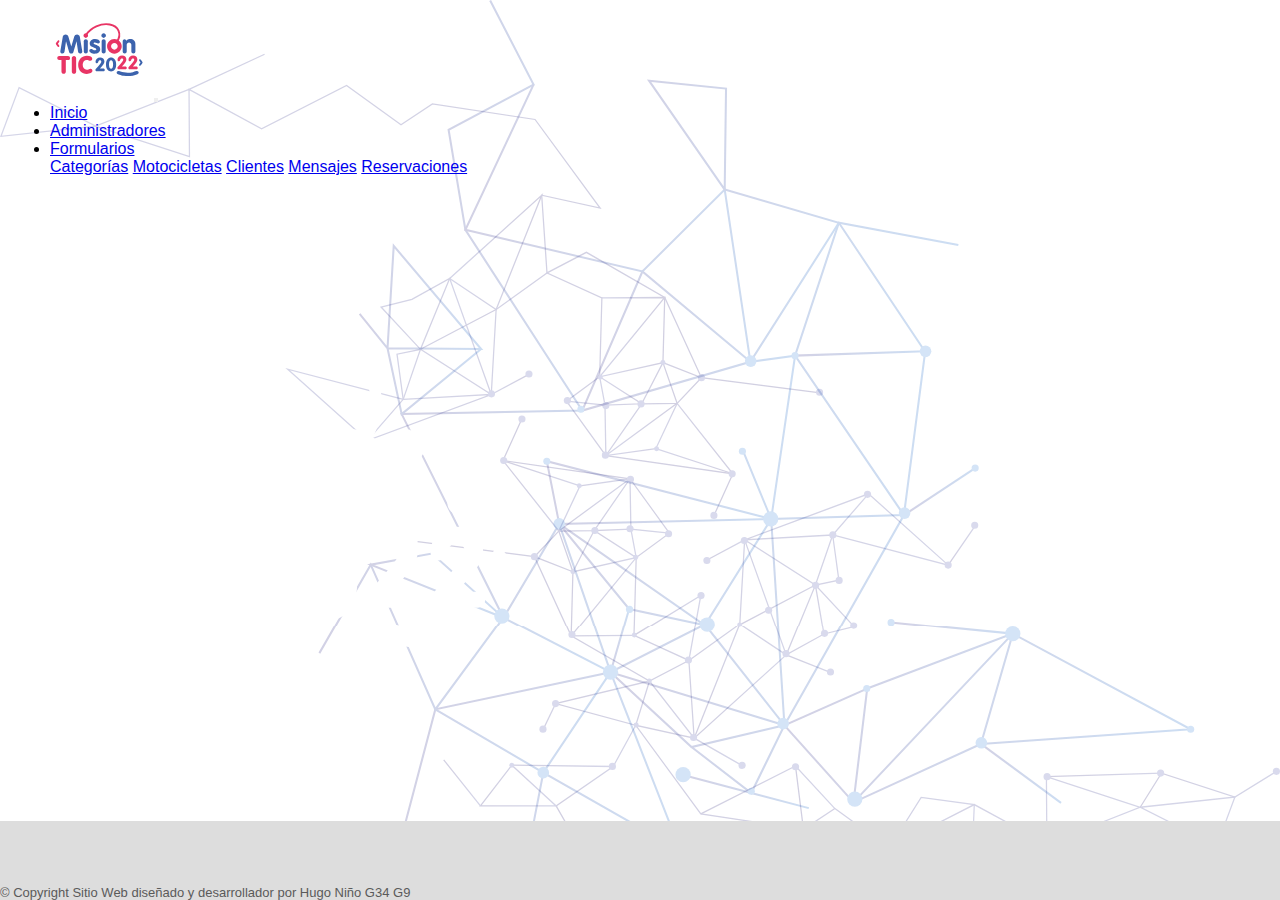
<file: index.html>
<!DOCTYPE html>
<html lang="en">

<head>
    <!--Bootstraps-->
    <link href="https://cdn.jsdelivr.net/npm/bootstrap@5.1.3/dist/css/bootstrap.min.css" rel="stylesheet"
        integrity="sha384-1BmE4kWBq78iYhFldvKuhfTAU6auU8tT94WrHftjDbrCEXSU1oBoqyl2QvZ6jIW3" crossorigin="anonymous">

    <!--CSS-->
    <link rel="stylesheet" href="css/estilos.css">
    <link rel="shortcut icon" href="#" />
    <title>Desarrollo USA MinTic G34 - G9</title>
</head>

<body id="bodyIndex">
    <!-- Barra de navegación -->
    <nav class="navbar navbar-expand-lg navbar-dark bg-dark ">
        <a class="navbar-brand" href="#">
            <img src="img/logo.svg" width="100" height="100" alt="Logo Nav" id="logo"></a>
        <button class="navbar-toggler" type="button" data-toggle="collapse" data-target="#navbarNavDropdown"
            aria-controls="navbarNavDropdown" aria-expanded="false" aria-label="Toggle navigation">
            <span class="navbar-toggler-icon"></span>
        </button>
        <div class="collapse navbar-collapse" id="navbarNavDropdown">
            <ul class="navbar-nav">
                <li class="nav-item ">
                    <a class="nav-link" href="index.html">Inicio</a>
                </li>
                <li class="nav-item">
                    <a class="nav-link" href="administradores.html">Administradores</a>
                </li>
                <li class="nav-item dropdown">
                    <a class="nav-link dropdown-toggle" href="#" id="navbarDropdownMenuLink" data-toggle="dropdown"
                        aria-haspopup="true" aria-expanded="false">
                        Formularios
                    </a>
                    <div class="dropdown-menu" aria-labelledby="navbarDropdownMenuLink">
                        <a class="dropdown-item" href="categoria.html">Categorías</a>
                        <a class="dropdown-item" href="motocicleta.html">Motocicletas</a>
                        <a class="dropdown-item" href="cliente.html">Clientes</a>
                        <a class="dropdown-item" href="mensaje.html">Mensajes</a>
                        <a class="dropdown-item" href="reservacion.html">Reservaciones</a>
                    </div>
                </li>
            </ul>
        </div>
    </nav>
    <!-- Fin Barra de navegación -->
    <div class="container">
        <div class="row align-items-center">
            <div class="col-md-6" id="columna1">
                <h1>Bienvenido!</h1>
                <br>
                Esta pagina ha sido creada por Hugo Niño <br>para completar el Reto 3 - Reto 4 - Reto 5 del Ciclo 3.

            </div>
            <div class="col-md-6" id="columna2">
                <img src="img/web.png" alt="logo Cuerpo">
            </div>
        </div>
    </div>
    <br>

    <!-- Pie de pagina Footer -->
    <footer>
        <p class="sm-3">&copy; Copyright Sitio Web diseñado y desarrollador por Hugo Niño G34 G9</p>
    </footer>



    <script src="https://code.jquery.com/jquery-3.2.1.slim.min.js"
        integrity="sha384-KJ3o2DKtIkvYIK3UENzmM7KCkRr/rE9/Qpg6aAZGJwFDMVNA/GpGFF93hXpG5KkN"
        crossorigin="anonymous"></script>
    <script src="https://cdnjs.cloudflare.com/ajax/libs/popper.js/1.12.9/umd/popper.min.js"
        integrity="sha384-ApNbgh9B+Y1QKtv3Rn7W3mgPxhU9K/ScQsAP7hUibX39j7fakFPskvXusvfa0b4Q"
        crossorigin="anonymous"></script>
    <script src="https://maxcdn.bootstrapcdn.com/bootstrap/4.0.0/js/bootstrap.min.js"
        integrity="sha384-JZR6Spejh4U02d8jOt6vLEHfe/JQGiRRSQQxSfFWpi1MquVdAyjUar5+76PVCmYl"
        crossorigin="anonymous"></script>
    <script src="https://ajax.googleapis.com/ajax/libs/jquery/3.6.0/jquery.min.js"></script>
</body>

</html>
</file>
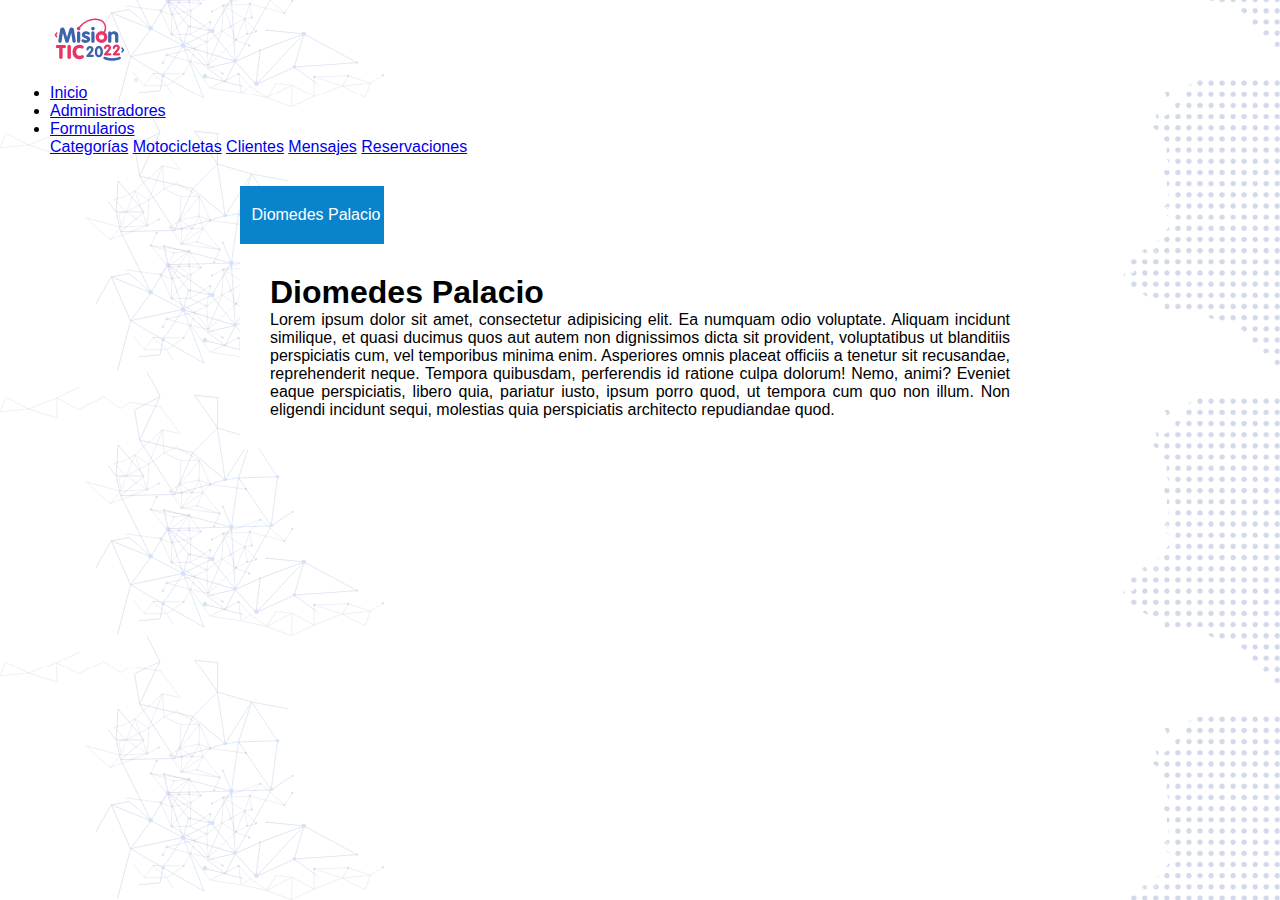
<file: administradores.html>
<!DOCTYPE html>
<html lang="es">

<head>
	<link rel="stylesheet" href="css/estilos.css">
	<!--Bootstraps-->
	<link href="https://cdn.jsdelivr.net/npm/bootstrap@5.1.3/dist/css/bootstrap.min.css" rel="stylesheet"
		integrity="sha384-1BmE4kWBq78iYhFldvKuhfTAU6auU8tT94WrHftjDbrCEXSU1oBoqyl2QvZ6jIW3" crossorigin="anonymous">

	<!--CSS-->
	<link rel="stylesheet" href="css/estilos.css">
	<link rel="shortcut icon" href="#" />
	<title>Desarrollo USA MinTic G34 - G9</title>
</head>

<body class="bodyform">
    <!-- Barra de navegación -->
    <nav class="navbar navbar-expand-lg navbar-dark bg-dark ">
        <a class="navbar-brand" href="#">
            <img src="img/logo.svg" width="80" height="80" alt="Logo Nav" id="logo"></a>
        <button class="navbar-toggler" type="button" data-toggle="collapse" data-target="#navbarNavDropdown"
            aria-controls="navbarNavDropdown" aria-expanded="false" aria-label="Toggle navigation">
            <span class="navbar-toggler-icon"></span>
        </button>
        <div class="collapse navbar-collapse" id="navbarNavDropdown">
            <ul class="navbar-nav">
                <li class="nav-item">
                    <a class="nav-link" href="index.html">Inicio</a>
                </li>
                <li class="nav-item">
                    <a class="nav-link" href="administradores.html">Administradores</a>
                </li>
                <li class="nav-item dropdown">
                    <a class="nav-link dropdown-toggle" href="#" id="navbarDropdownMenuLink" data-toggle="dropdown"
                        aria-haspopup="true" aria-expanded="false">
                        Formularios
                    </a>
                    <div class="dropdown-menu" aria-labelledby="navbarDropdownMenuLink">
                        <a class="dropdown-item" href="categoria.html">Categorías</a>
                        <a class="dropdown-item" href="motocicleta.html">Motocicletas</a>
                        <a class="dropdown-item" href="cliente.html">Clientes</a>
                        <a class="dropdown-item" href="mensaje.html">Mensajes</a>
                        <a class="dropdown-item" href="reservacion.html">Reservaciones</a>
                    </div>
                </li>
            </ul>
        </div>
    </nav>
	<div class="container">
	<div class="wrap">
		<ul class="tabs">
			<li id="tab-t"><a href="#tab1"><span class="tab-text">Diomedes Palacio</span></a></li>
			<li><a href="#tab2"><span class="tab-text">Hugo Niño</span></a></li>
			<li><a href="#tab3"><span class="tab-text">Chistopher Diaz</span></a></li>
			<li><a href="#tab4"><span class="tab-text">Fabian Mendoza</span></a></li>
			<li><a href="#tab5"><span class="tab-text">Yair Rios</span></a></li>
		</ul>

		<div class="secciones">
			<article id="tab1">
				<h1>Diomedes Palacio</h1>
				<p>Lorem ipsum dolor sit amet, consectetur adipisicing elit. Ea numquam odio voluptate. Aliquam incidunt
					similique, et quasi ducimus quos aut autem non dignissimos dicta sit provident, voluptatibus ut
					blanditiis perspiciatis cum, vel temporibus minima enim. Asperiores omnis placeat officiis a tenetur
					sit recusandae, reprehenderit neque. Tempora quibusdam, perferendis id ratione culpa dolorum! Nemo,
					animi? Eveniet eaque perspiciatis, libero quia, pariatur iusto, ipsum porro quod, ut tempora cum quo
					non illum. Non eligendi incidunt sequi, molestias quia perspiciatis architecto repudiandae quod.</p>
			</article>
			<article id="tab2">
				<h1>Hugo Niño</h1>
				<p>Lorem ipsum dolor sit amet, consectetur adipisicing elit. Vel voluptates unde, consequuntur aliquid
					architecto rem numquam expedita minima dolorem pariatur recusandae, eius quod quia aspernatur id
					impedit, tenetur! Aspernatur incidunt molestiae dolores animi ea praesentium ipsam tenetur voluptas
					cupiditate perspiciatis eum nihil, natus exercitationem libero earum fuga dignissimos impedit
					numquam, quasi, placeat officiis voluptates, ad reprehenderit fugiat? Fugiat aperiam et magni,
					molestiae.</p><br>
					<p>numquam consectetur vitae sapiente cupiditate totam laboriosam voluptate obcaecati,
					aliquam placeat? Suscipit dolores fuga laudantium sed, qui magni iusto dolore quia. Quis fugit
					exercitationem porro. Rerum nihil omnis recusandae ratione fuga alias eligendi, earum sunt veritatis
					praesentium eum perspiciatis. Molestias deserunt, iure neque animi quod! Impedit reprehenderit
					cumque, numquam velit quae cum eius quidem similique laudantium hic deleniti!</p>
			</article>
			<article id="tab3">
				<h1>Chistopher Diaz</h1>
				<p>Lorem ipsum dolor sit amet, consectetur adipisicing elit. Ea numquam odio voluptate. Aliquam incidunt
					similique, et quasi ducimus quos aut autem non dignissimos dicta sit provident, voluptatibus ut
					blanditiis perspiciatis cum, vel temporibus minima enim. Asperiores omnis placeat officiis a tenetur
					sit recusandae, reprehenderit neque. Tempora quibusdam, perferendis id ratione culpa dolorum! Nemo,
					animi?</p><br>
				<p>Lorem ipsum dolor sit amet, consectetur adipisicing elit. Voluptatum dignissimos at esse, ipsum rerum
					assumenda nisi obcaecati! Aliquam iure voluptatem incidunt, explicabo sit labore, perferendis eius
					ad vel quia. Praesentium, doloribus. Quisquam provident nostrum totam itaque debitis, minima,
					tempore dolores!</p>
			</article>
			<article id="tab4">
				<h1>Fabian Mendoza</h1>
				<p>Lorem ipsum dolor sit amet, consectetur adipisicing elit. Ea numquam odio voluptate. Aliquam incidunt
					similique, et quasi ducimus quos aut autem non dignissimos dicta sit provident, voluptatibus ut
					blanditiis perspiciatis cum, vel temporibus minima enim. Asperiores omnis placeat officiis a tenetur
					sit recusandae, reprehenderit neque. Tempora quibusdam, perferendis id ratione culpa dolorum! Nemo,
					animi? Eveniet eaque perspiciatis, libero quia, pariatur iusto, ipsum porro quod, ut tempora cum quo
					non illum. Non eligendi incidunt sequi, molestias quia perspiciatis architecto repudiandae quod.</p>
				<br>
				<p>Lorem ipsum dolor sit amet, consectetur adipisicing elit. Ullam ipsa ducimus amet at cumque sed
					numquam, explicabo impedit optio quas iste aperiam quidem ipsam rerum libero voluptatibus
					perferendis officiis voluptatum!</p>
			</article>
			<article id="tab5">
				<h1>Yair Rios</h1>
				<p>Lorem ipsum dolor sit amet, consectetur adipisicing elit. Ea numquam odio voluptate. Aliquam incidunt
					similique, et quasi ducimus quos aut autem non dignissimos dicta sit provident, voluptatibus ut
					blanditiis perspiciatis cum, vel temporibus minima enim. Asperiores omnis placeat officiis a tenetur
					sit recusandae, reprehenderit neque. Tempora quibusdam, perferendis id ratione culpa dolorum! Nemo,
					animi? Eveniet eaque perspiciatis, libero quia, pariatur iusto, ipsum porro quod, ut tempora cum quo
					non illum. Non eligendi incidunt sequi, molestias quia perspiciatis architecto repudiandae quod.</p>
				<br>
				<p>Lorem ipsum dolor sit amet, consectetur adipisicing elit. Ullam ipsa ducimus amet at cumque sed
					numquam, explicabo impedit optio quas iste aperiam quidem ipsam rerum libero voluptatibus
					perferendis officiis voluptatum!</p>
			</article>
		</div>
	</div>
</div>
</body>

<script src="https://code.jquery.com/jquery-3.2.1.slim.min.js"
integrity="sha384-KJ3o2DKtIkvYIK3UENzmM7KCkRr/rE9/Qpg6aAZGJwFDMVNA/GpGFF93hXpG5KkN"
crossorigin="anonymous"></script>
<script src="https://cdnjs.cloudflare.com/ajax/libs/popper.js/1.12.9/umd/popper.min.js"
integrity="sha384-ApNbgh9B+Y1QKtv3Rn7W3mgPxhU9K/ScQsAP7hUibX39j7fakFPskvXusvfa0b4Q"
crossorigin="anonymous"></script>
<script src="https://maxcdn.bootstrapcdn.com/bootstrap/4.0.0/js/bootstrap.min.js"
integrity="sha384-JZR6Spejh4U02d8jOt6vLEHfe/JQGiRRSQQxSfFWpi1MquVdAyjUar5+76PVCmYl"
crossorigin="anonymous"></script>
<script src="https://ajax.googleapis.com/ajax/libs/jquery/3.6.0/jquery.min.js"></script>
<script src="https://code.jquery.com/jquery-3.2.1.min.js"></script>
<script src="js/main.js"></script>

</html>
</file>
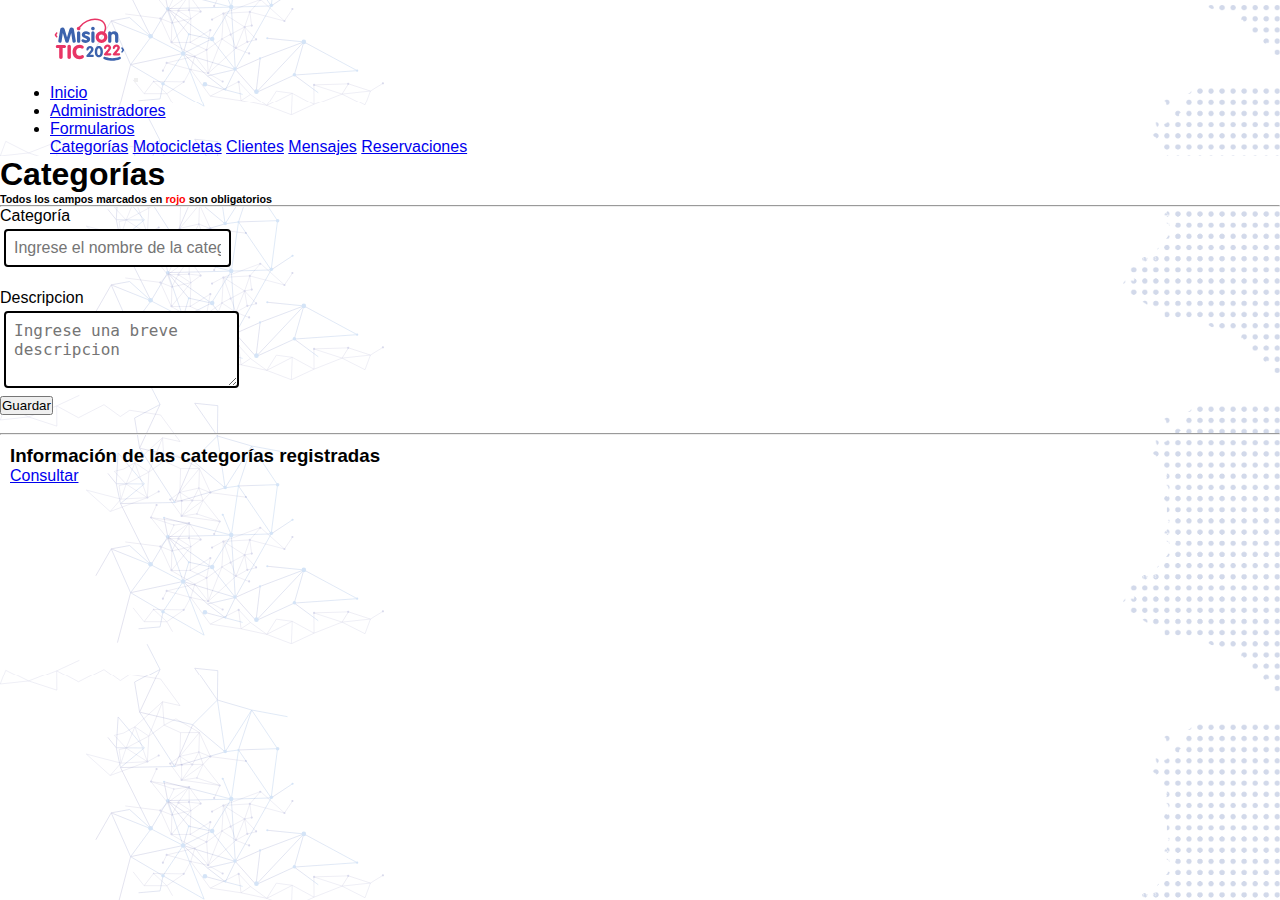
<file: categoria.html>
<!DOCTYPE html>
<html lang="en">

<head>
    <!--Javascript-->
    <script type="text/javascript" src="js/funcionCategoria.js"></script>
    <!--Bootstraps-->
    <link href="https://cdn.jsdelivr.net/npm/bootstrap@5.1.3/dist/css/bootstrap.min.css" rel="stylesheet"
        integrity="sha384-1BmE4kWBq78iYhFldvKuhfTAU6auU8tT94WrHftjDbrCEXSU1oBoqyl2QvZ6jIW3" crossorigin="anonymous">
    <!--CSS-->
    <link rel="stylesheet" href="css/estilos.css">
    <link rel="shortcut icon" href="#" />
    <title>Categorias</title>
</head>

<body class="bodyform">
    <!-- Barra de navegación -->
    <nav class="navbar navbar-expand-lg navbar-dark bg-dark ">
        <a class="navbar-brand" href="#">
            <img src="img/logo.svg" width="80" height="80" alt="Logo Nav" id="logo"></a>
        <button class="navbar-toggler" type="button" data-toggle="collapse" data-target="#navbarNavDropdown"
            aria-controls="navbarNavDropdown" aria-expanded="false" aria-label="Toggle navigation">
            <span class="navbar-toggler-icon"></span>
        </button>
        <div class="collapse navbar-collapse" id="navbarNavDropdown">
            <ul class="navbar-nav">
                <li class="nav-item ">
                    <a class="nav-link" href="index.html">Inicio</a>
                </li>
                <li class="nav-item">
                    <a class="nav-link" href="administradores.html">Administradores</a>
                </li>
                <li class="nav-item dropdown">
                    <a class="nav-link dropdown-toggle" href="#" id="navbarDropdownMenuLink" data-toggle="dropdown"
                        aria-haspopup="true" aria-expanded="false">
                        Formularios
                    </a>
                    <div class="dropdown-menu" aria-labelledby="navbarDropdownMenuLink">
                        <a class="dropdown-item" href="categoria.html">Categorías</a>
                        <a class="dropdown-item" href="motocicleta.html">Motocicletas</a>
                        <a class="dropdown-item" href="cliente.html">Clientes</a>
                        <a class="dropdown-item" href="mensaje.html">Mensajes</a>
                        <a class="dropdown-item" href="reservacion.html">Reservaciones</a>
                    </div>
                </li>
            </ul>
        </div>
    </nav>
    <!-- Fin Barra de navegación -->
    <div class="container">
        <!-- Inicio agregar categoria -->
        <div class="agregarCategoria">
            <div class="row">
                <div id="titulo" class="col-12 mt-4">
                    <h1 class="text-primary">Categorías</h1>
                    <h6 class="text-secundary">Todos los campos marcados en <b id="obli">rojo</b> son obligatorios</h6>
                </div>
                <hr>
                <div>
                    <form action="javascript:guardarInformacionCategorias()">
                        <div class="form-group row">
                            <label for="Catename" class="col-sm-2 col-form-label">Categoría</label>
                            <div class="col-sm-3">
                                <input type="text" class="form-control" name="Catename" id="Catename"
                                    placeholder="Ingrese el nombre de la categoria" required maxlength="45">
                            </div>
                        </div>
                        <br>
                        <div class="form-group row">
                            <label class="col-sm-2 col-form-label">Descripcion</label>
                            <div class="col-sm-10">
                                <textarea class="form-control" name="Catedescription" id="Catedescription" rows="3"
                                    placeholder="Ingrese una breve descripcion" required maxlength="250"></textarea>
                            </div>
                        </div>
                        <div class="btnFormulario">
                            <button id="btnCrear" type="submit" class="btn btn-success text-right">Guardar</button>
                        </div>
                    </form>
                    <br>
                </div>
            </div>
        </div>
        <!-- Fin agregar categoria -->
        <!-- Tabla consultar -->
        <hr>
        <div class="consultar">
            <div class="card-header">
                <div class="row">
                    <div class="col-7">
                        <h3>
                            Información de las categorías registradas</h3>
                    </div>
                    <div class="col-5">
                        <a href="#" id="btnConsultar" class="btn btn-primary" onclick="traerInformacionCategorias()">Consultar</a>
                    </div>
                </div>
            </div>
            <div class="box-body">
                <div class="table table-responsive">
                    <table class="table table-hover table-light">
                        <tbody id="resultadoCategoria">
                        </tbody>
                    </table>
                </div>
            </div>
        </div>
    </div>
    <!-- fin tabla consultar -->
    <script src="https://code.jquery.com/jquery-3.2.1.slim.min.js"
        integrity="sha384-KJ3o2DKtIkvYIK3UENzmM7KCkRr/rE9/Qpg6aAZGJwFDMVNA/GpGFF93hXpG5KkN"
        crossorigin="anonymous"></script>
    <script src="https://cdnjs.cloudflare.com/ajax/libs/popper.js/1.12.9/umd/popper.min.js"
        integrity="sha384-ApNbgh9B+Y1QKtv3Rn7W3mgPxhU9K/ScQsAP7hUibX39j7fakFPskvXusvfa0b4Q"
        crossorigin="anonymous"></script>
    <script src="https://maxcdn.bootstrapcdn.com/bootstrap/4.0.0/js/bootstrap.min.js"
        integrity="sha384-JZR6Spejh4U02d8jOt6vLEHfe/JQGiRRSQQxSfFWpi1MquVdAyjUar5+76PVCmYl"
        crossorigin="anonymous"></script>
    <script src="https://ajax.googleapis.com/ajax/libs/jquery/3.6.0/jquery.min.js"></script>
</body>

</html>
</file>
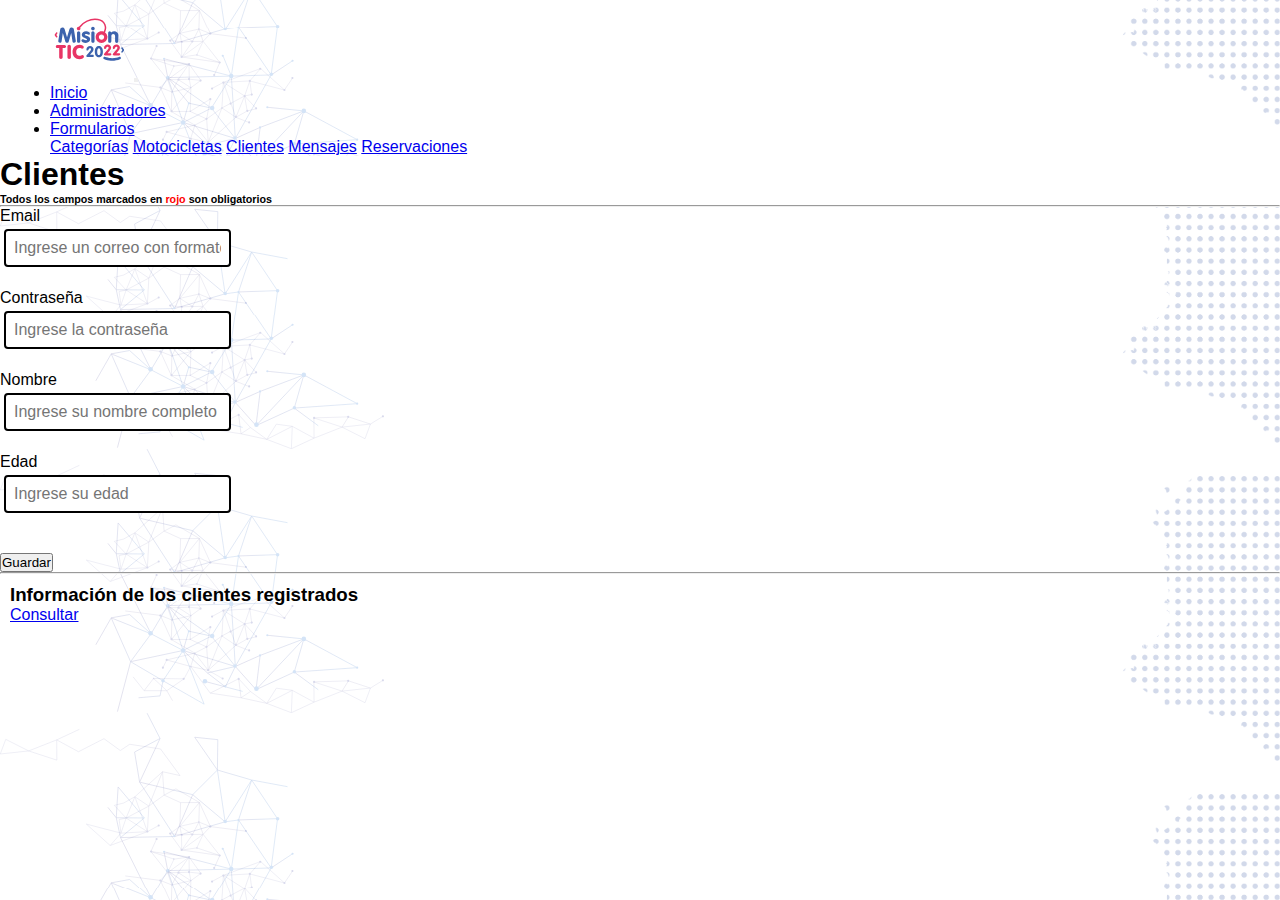
<file: cliente.html>
<!DOCTYPE html>
<html lang="en">

<head>
    <!--Javascript-->
    <script type="text/javascript" src="js/funcionCliente.js"></script>
    <!--Bootstraps-->
    <link href="https://cdn.jsdelivr.net/npm/bootstrap@5.1.3/dist/css/bootstrap.min.css" rel="stylesheet"
        integrity="sha384-1BmE4kWBq78iYhFldvKuhfTAU6auU8tT94WrHftjDbrCEXSU1oBoqyl2QvZ6jIW3" crossorigin="anonymous">
    <!--CSS-->
    <link rel="stylesheet" href="css/estilos.css">

        <link rel="shortcut icon" href="#" />
    <title>Clientes</title>
</head>

<body class="bodyform">
    <!-- Barra de navegación -->
    <nav class="navbar navbar-expand-lg navbar-dark bg-dark ">
        <a class="navbar-brand" href="#">
            <img src="img/logo.svg" width="80" height="80" alt="Logo Nav" id="logo"></a>
        <button class="navbar-toggler" type="button" data-toggle="collapse" data-target="#navbarNavDropdown"
            aria-controls="navbarNavDropdown" aria-expanded="false" aria-label="Toggle navigation">
            <span class="navbar-toggler-icon"></span>
        </button>
        <div class="collapse navbar-collapse" id="navbarNavDropdown">
            <ul class="navbar-nav">
                <li class="nav-item ">
                    <a class="nav-link" href="index.html">Inicio</a>
                </li>
                <li class="nav-item">
                    <a class="nav-link" href="administradores.html">Administradores</a>
                </li>
                <li class="nav-item dropdown">
                    <a class="nav-link dropdown-toggle" href="#" id="navbarDropdownMenuLink" data-toggle="dropdown"
                        aria-haspopup="true" aria-expanded="false">
                        Formularios
                    </a>
                    <div class="dropdown-menu" aria-labelledby="navbarDropdownMenuLink">
                        <a class="dropdown-item" href="categoria.html">Categorías</a>
                        <a class="dropdown-item" href="motocicleta.html">Motocicletas</a>
                        <a class="dropdown-item" href="cliente.html">Clientes</a>
                        <a class="dropdown-item" href="mensaje.html">Mensajes</a>
                        <a class="dropdown-item" href="reservacion.html">Reservaciones</a>
                    </div>
                </li>
            </ul>
        </div>
    </nav>    
    <!-- Fin Barra de navegación -->
    <div class="container">
        <!-- Inicio agregar Moto -->
        <div class="agregarMoto">
            <div class="row">
                <div id="titulo" class="col-12 mt-4">
                    <h1 class="text-primary">Clientes</h1>
                    <h6 class="text-secundary">Todos los campos marcados en <b id="obli">rojo</b> son obligatorios</h6>
                </div>
                <hr>
                <div>
                    <form action="javascript:guardarInformacionClientes()">
                        <div class="form-group row">
                            <label class="col-sm-2 col-form-label">Email</label>
                            <div class="col-sm-5">
                                <input type="email" class="form-control" name="CLemail" id="CLemail"
                                    placeholder="Ingrese un correo con formato 'nombre@dominio'" required maxlength="45">
                            </div>
                        </div>
                        <br>
                        <div class="form-group row ">
                            <label  class="col-sm-2 col-form-label">Contraseña</label>
                            <div class="col-sm-3">
                                <input type="text" class="form-control" name="CLpassword" id="CLpassword"
                                    placeholder="Ingrese la contraseña" required maxlength="45">
                            </div>
                        </div>
                        <br>
                        <div class="form-group row ">
                            <label class="col-sm-2 col-form-label">Nombre</label>
                            <div class="col-sm-3">
                                <input type="text" class="form-control" name="CLname" id="CLname"
                                    placeholder="Ingrese su nombre completo" required maxlength="250">
                            </div>
                        </div>
                        <br>
                        <div class="form-group row ">
                            <label class="col-sm-2 col-form-label">Edad</label>
                            <div class="col-sm-3">
                                <input type="number" class="form-control" name="CLage" id="CLage"
                                    placeholder="Ingrese su edad" required>
                            </div>
                        </div>
                        <br><br>
                        <button id="btnCrear" type="submit" class="btn btn-success text-right">Guardar</button>
                    </form>
                </div>
            </div>
        </div>
        <!-- Fin agregar categoria -->
        <!-- Tabla consultar -->
        <hr>
        <div class="consultar">
            <div class="card-header">
                <div class="row">
                    <div class="col-7">
                        <h3>
                            Información de los clientes registrados</h3>
                    </div>
                    <div class="col-5">
                        <a href="#" id="btnConsultar" class="btn btn-primary" onclick="traerInformacionClientes()">Consultar</a>
                    </div>
                </div>
            </div>
            <div class="box-body">
                <div class="table table-responsive">
                    <table class="table table-hover table-light">
                        <tbody id="resultadoCliente">
                        </tbody>
                    </table>
                </div>
            </div>
        </div>
    </div>
    <!-- fin tabla consultar -->
    <script src="https://code.jquery.com/jquery-3.2.1.slim.min.js"
        integrity="sha384-KJ3o2DKtIkvYIK3UENzmM7KCkRr/rE9/Qpg6aAZGJwFDMVNA/GpGFF93hXpG5KkN"
        crossorigin="anonymous"></script>
    <script src="https://cdnjs.cloudflare.com/ajax/libs/popper.js/1.12.9/umd/popper.min.js"
        integrity="sha384-ApNbgh9B+Y1QKtv3Rn7W3mgPxhU9K/ScQsAP7hUibX39j7fakFPskvXusvfa0b4Q"
        crossorigin="anonymous"></script>
    <script src="https://maxcdn.bootstrapcdn.com/bootstrap/4.0.0/js/bootstrap.min.js"
        integrity="sha384-JZR6Spejh4U02d8jOt6vLEHfe/JQGiRRSQQxSfFWpi1MquVdAyjUar5+76PVCmYl"
        crossorigin="anonymous"></script>
    <script src="https://ajax.googleapis.com/ajax/libs/jquery/3.6.0/jquery.min.js"></script>
</body>

</html>
</file>
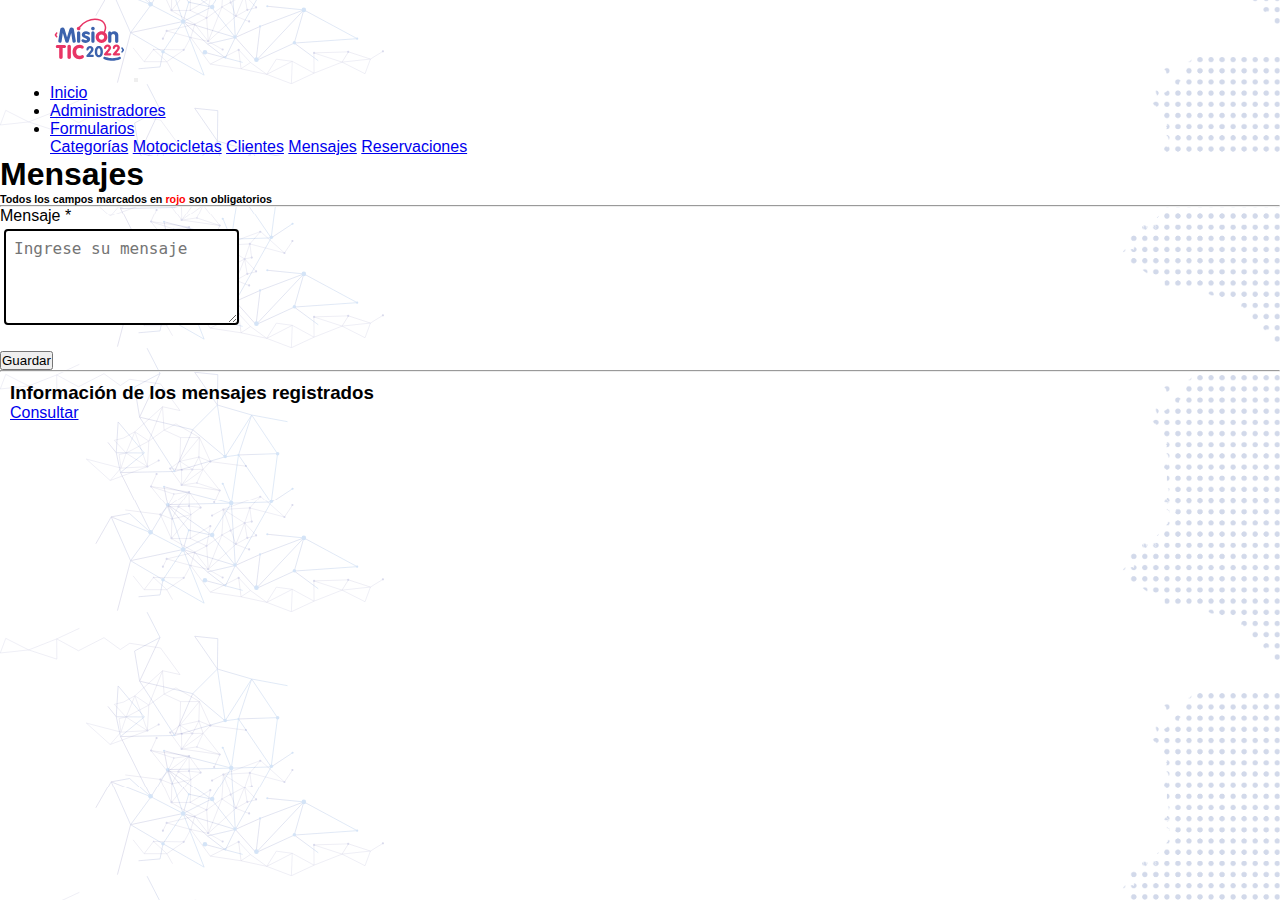
<file: mensaje.html>
<!DOCTYPE html>
<html lang="en">

<head>
    <!--Javascript-->
    <script type="text/javascript" src="js/funcionMensaje.js"></script>
    <!--Bootstraps-->
    <link href="https://cdn.jsdelivr.net/npm/bootstrap@5.1.3/dist/css/bootstrap.min.css" rel="stylesheet"
        integrity="sha384-1BmE4kWBq78iYhFldvKuhfTAU6auU8tT94WrHftjDbrCEXSU1oBoqyl2QvZ6jIW3" crossorigin="anonymous">
    <!--CSS-->
    <link rel="stylesheet" href="css/estilos.css">
        <link rel="shortcut icon" href="#" />
    <title>Mensajes</title>
</head>

<body class="bodyform">
    <!-- Barra de navegación -->
    <nav class="navbar navbar-expand-lg navbar-dark bg-dark ">
        <a class="navbar-brand" href="#">
            <img src="img/logo.svg" width="80" height="80" alt="Logo Nav" id="logo"></a>
        <button class="navbar-toggler" type="button" data-toggle="collapse" data-target="#navbarNavDropdown"
            aria-controls="navbarNavDropdown" aria-expanded="false" aria-label="Toggle navigation">
            <span class="navbar-toggler-icon"></span>
        </button>
        <div class="collapse navbar-collapse" id="navbarNavDropdown">
            <ul class="navbar-nav">
                <li class="nav-item ">
                    <a class="nav-link" href="index.html">Inicio</a>
                </li>
                <li class="nav-item">
                    <a class="nav-link" href="administradores.html">Administradores</a>
                </li>
                <li class="nav-item dropdown">
                    <a class="nav-link dropdown-toggle" href="#" id="navbarDropdownMenuLink" data-toggle="dropdown"
                        aria-haspopup="true" aria-expanded="false">
                        Formularios
                    </a>
                    <div class="dropdown-menu" aria-labelledby="navbarDropdownMenuLink">
                        <a class="dropdown-item" href="categoria.html">Categorías</a>
                        <a class="dropdown-item" href="motocicleta.html">Motocicletas</a>
                        <a class="dropdown-item" href="cliente.html">Clientes</a>
                        <a class="dropdown-item" href="mensaje.html">Mensajes</a>
                        <a class="dropdown-item" href="reservacion.html">Reservaciones</a>
                    </div>
                </li>
            </ul>
        </div>
    </nav>
    <!-- Fin Barra de navegación -->
    <div class="container">
        <!-- Inicio agregar Moto -->
        <div class="agregarMoto">
            <div class="row">
                <div id="titulo" class="col-12 mt-4">
                    <h1 class="text-primary">Mensajes</h1>
                    <h6 class="text-secundary">Todos los campos marcados en <b id="obli">rojo</b> son obligatorios</h6>
                </div>
                <hr>
                <div>
                    <form action="javascript:guardarInformacionMensaje()">
                        <div class="form-group row allrequired">
                            <label class="col-sm-1 col-form-label">Mensaje * </label>
                            <div class="col-8">
                                <textarea class="form-control" name="MessageText" id="MessageText" rows="4"
                                    placeholder="Ingrese su mensaje" required maxlength="250"></textarea>
                            </div>
                        </div>
                        <br>
                        <button id="btnCrear" type="submit" class="btn btn-success text-right">Guardar</button>
                    </form>
                </div>
            </div>
        </div>
        <!-- Fin agregar categoria -->
        <!-- Tabla consultar -->
        <hr>
        <div class="consultar">
            <div class="card-header">
                <div class="row">
                    <div class="col-7">
                        <h3>
                            Información de los mensajes registrados</h3>
                    </div>
                    <div class="col-5">
                        <a href="#" id="btnConsultar" class="btn btn-primary" onclick="traerInformacionMensaje()">Consultar
                        </a>
                    </div>
                </div>
            </div>
            <div class="box-body">
                <div class="table table-responsive">
                    <table class="table table-hover table-light">
                        <tbody id="resultadoMensaje">
                        </tbody>
                    </table>
                </div>
            </div>
        </div>
    </div>
    <!-- fin tabla consultar -->
    <script src="https://code.jquery.com/jquery-3.2.1.slim.min.js"
        integrity="sha384-KJ3o2DKtIkvYIK3UENzmM7KCkRr/rE9/Qpg6aAZGJwFDMVNA/GpGFF93hXpG5KkN"
        crossorigin="anonymous"></script>
    <script src="https://cdnjs.cloudflare.com/ajax/libs/popper.js/1.12.9/umd/popper.min.js"
        integrity="sha384-ApNbgh9B+Y1QKtv3Rn7W3mgPxhU9K/ScQsAP7hUibX39j7fakFPskvXusvfa0b4Q"
        crossorigin="anonymous"></script>
    <script src="https://maxcdn.bootstrapcdn.com/bootstrap/4.0.0/js/bootstrap.min.js"
        integrity="sha384-JZR6Spejh4U02d8jOt6vLEHfe/JQGiRRSQQxSfFWpi1MquVdAyjUar5+76PVCmYl"
        crossorigin="anonymous"></script>
    <script src="https://ajax.googleapis.com/ajax/libs/jquery/3.6.0/jquery.min.js"></script>
</body>

</html>
</file>
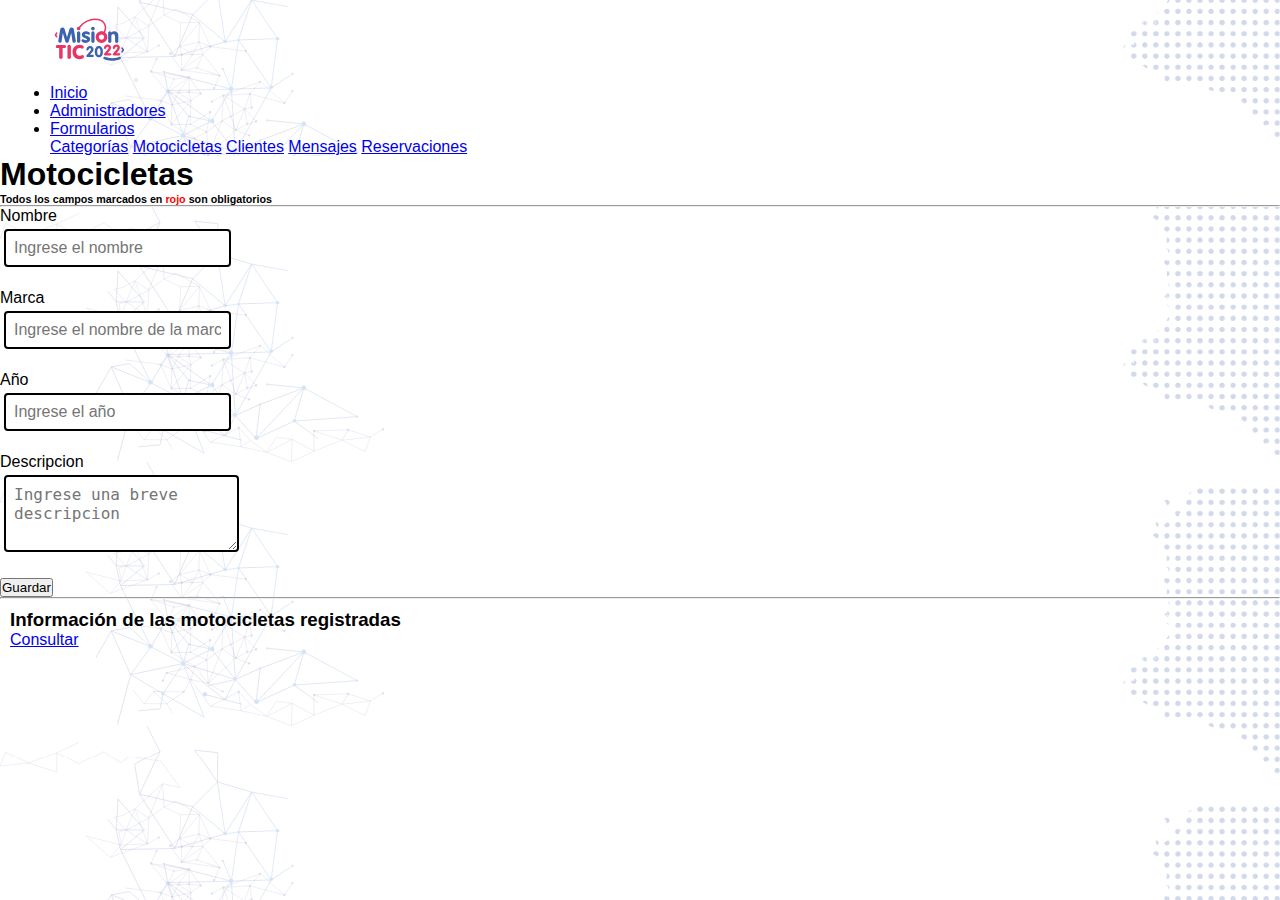
<file: motocicleta.html>
<!DOCTYPE html>
<html lang="en">

<head>
    <!--Javascript-->
    <script type="text/javascript" src="js/funcionMotocicleta.js"></script>
    <!--Bootstraps-->
    <link href="https://cdn.jsdelivr.net/npm/bootstrap@5.1.3/dist/css/bootstrap.min.css" rel="stylesheet"
        integrity="sha384-1BmE4kWBq78iYhFldvKuhfTAU6auU8tT94WrHftjDbrCEXSU1oBoqyl2QvZ6jIW3" crossorigin="anonymous">
    <!--CSS-->
    <link rel="stylesheet" href="css/estilos.css">

    <link rel="shortcut icon" href="#" />
    <title>Motocicletas</title>
</head>

<body class="bodyform">
    <!-- Barra de navegación -->
    <nav class="navbar navbar-expand-lg navbar-dark bg-dark ">
        <a class="navbar-brand" href="#">
            <img src="img/logo.svg" width="80" height="80" alt="Logo Nav" id="logo"></a>
        <button class="navbar-toggler" type="button" data-toggle="collapse" data-target="#navbarNavDropdown"
            aria-controls="navbarNavDropdown" aria-expanded="false" aria-label="Toggle navigation">
            <span class="navbar-toggler-icon"></span>
        </button>
        <div class="collapse navbar-collapse" id="navbarNavDropdown">
            <ul class="navbar-nav">
                <li class="nav-item ">
                    <a class="nav-link" href="index.html">Inicio</a>
                </li>
                <li class="nav-item">
                    <a class="nav-link" href="administradores.html">Administradores</a>
                </li>
                <li class="nav-item dropdown">
                    <a class="nav-link dropdown-toggle" href="#" id="navbarDropdownMenuLink" data-toggle="dropdown"
                        aria-haspopup="true" aria-expanded="false">
                        Formularios
                    </a>
                    <div class="dropdown-menu" aria-labelledby="navbarDropdownMenuLink">
                        <a class="dropdown-item" href="categoria.html">Categorías</a>
                        <a class="dropdown-item" href="motocicleta.html">Motocicletas</a>
                        <a class="dropdown-item" href="cliente.html">Clientes</a>
                        <a class="dropdown-item" href="mensaje.html">Mensajes</a>
                        <a class="dropdown-item" href="reservacion.html">Reservaciones</a>
                    </div>
                </li>
            </ul>
        </div>
    </nav>
    <!-- Fin Barra de navegación -->
    <div class="container">
        <!-- Inicio agregar Moto -->
        <div class="agregarMoto">
            <div class="row">
                <div id="titulo" class="col-12 mt-4">
                    <h1 class="text-primary">Motocicletas</h1>
                    <h6 class="text-secundary">Todos los campos marcados en <b id="obli">rojo</b> son obligatorios</h6>
                </div>
                <hr>
                <div>
                    <form action="javascript:guardarInformacionMotorbike()">
                        <div class="form-group row">
                            <label class="col-sm-2 col-form-label">Nombre</label>
                            <div class="col-sm-3">
                                <input type="text" class="form-control" name="Motoname" id="Motoname"
                                    placeholder="Ingrese el nombre" required maxlength="45">
                            </div>
                        </div>
                        <br>
                        <div class="form-group row">
                            <label class="col-sm-2 col-form-label">Marca</label>
                            <div class="col-sm-3">
                                <input type="text" class="form-control" name="Motobrand" id="Motobrand"
                                    placeholder="Ingrese el nombre de la marca" required maxlength="45">
                            </div>
                        </div>
                        <br>
                        <div class="form-group row">
                            <label class="col-sm-2 col-form-label">Año</label>
                            <div class="col-sm-3">
                                <input type="number" class="form-control" name="Motoyear" id="Motoyear"
                                    placeholder="Ingrese el año" required minlength="4">
                            </div>
                        </div>
                        <br>
                        <div class="form-group row">
                            <label class="col-sm-2 col-form-label">Descripcion </label>
                            <div class="col-sm-10">
                                <textarea class="form-control" name="Motodescription" id="Motodescription" rows="3"
                                    placeholder="Ingrese una breve descripcion" required maxlength="250"></textarea>
                            </div>
                        </div>
                        <br>
                        <button id="btnCrear" type="submit" class="btn btn-success text-right">Guardar</button>
                    </form>
                </div>
            </div>
        </div>
        <!-- Fin agregar categoria -->
        <!-- Tabla consultar -->
        <hr>
        <div class="consultar">
            <div class="card-header">
                <div class="row">
                    <div class="col-7">
                        <h3>
                            Información de las motocicletas registradas</h3>
                    </div>
                    <div class="col-5">
                        <a href="#" id="btnConsultar" class="btn btn-primary" onclick="traerInformacionMotorbike()">Consultar
                        </a>
                    </div>
                </div>
            </div>
            <div class="box-body">
                <div class="table table-responsive">
                    <table class="table table-hover table-light">
                        <tbody id="resultadoMoto">
                        </tbody>
                    </table>
                </div>
            </div>
        </div>
    </div>
    <!-- fin tabla consultar -->
    <script src="https://code.jquery.com/jquery-3.2.1.slim.min.js"
        integrity="sha384-KJ3o2DKtIkvYIK3UENzmM7KCkRr/rE9/Qpg6aAZGJwFDMVNA/GpGFF93hXpG5KkN"
        crossorigin="anonymous"></script>
    <script src="https://cdnjs.cloudflare.com/ajax/libs/popper.js/1.12.9/umd/popper.min.js"
        integrity="sha384-ApNbgh9B+Y1QKtv3Rn7W3mgPxhU9K/ScQsAP7hUibX39j7fakFPskvXusvfa0b4Q"
        crossorigin="anonymous"></script>
    <script src="https://maxcdn.bootstrapcdn.com/bootstrap/4.0.0/js/bootstrap.min.js"
        integrity="sha384-JZR6Spejh4U02d8jOt6vLEHfe/JQGiRRSQQxSfFWpi1MquVdAyjUar5+76PVCmYl"
        crossorigin="anonymous"></script>
    <script src="https://ajax.googleapis.com/ajax/libs/jquery/3.6.0/jquery.min.js"></script>
</body>

</html>
</file>
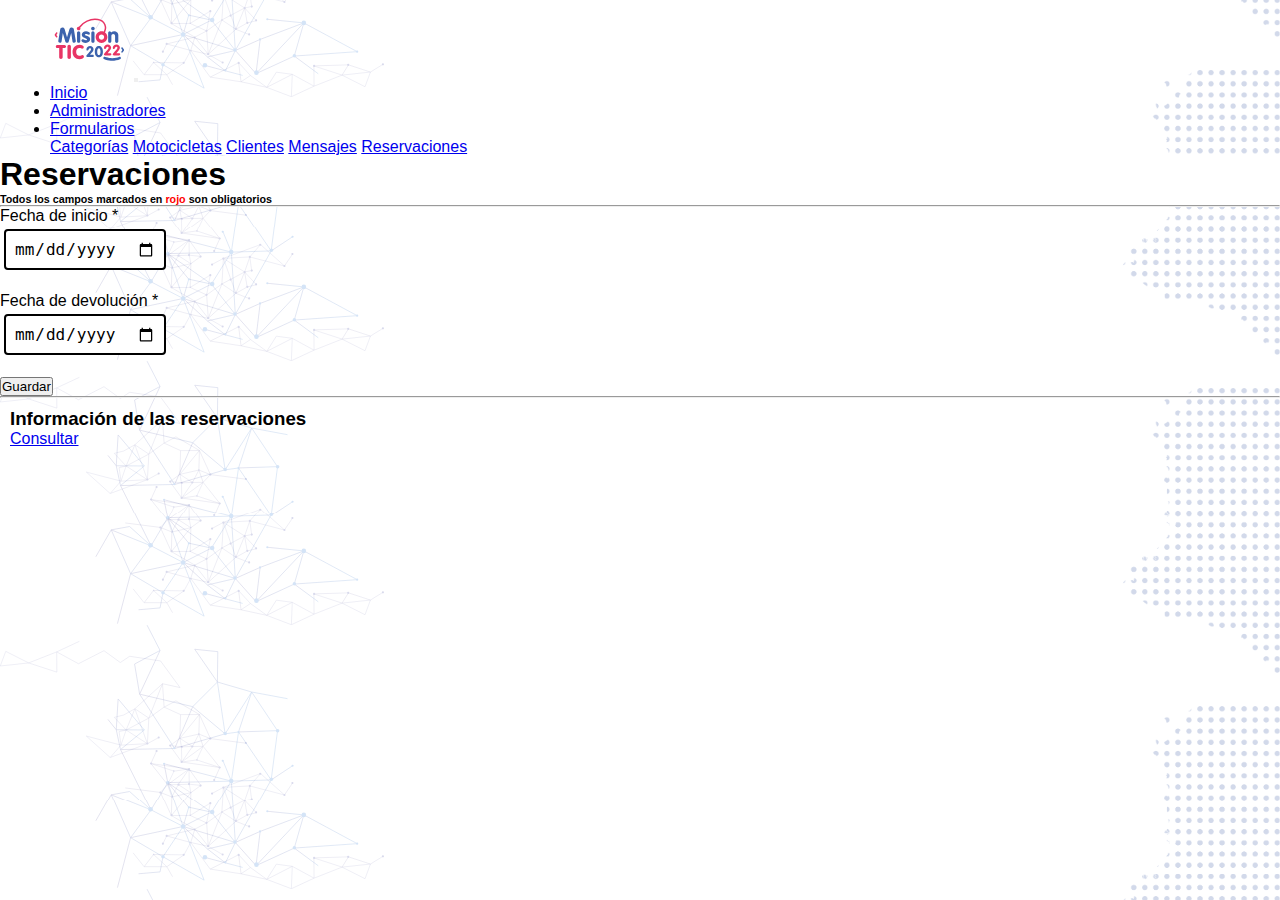
<file: reservacion.html>
<!DOCTYPE html>
<html lang="en">

<head>
    <!--Javascript-->
    <script type="text/javascript" src="js/funcionReservacion.js"></script>
    <!--Bootstraps-->
    <link href="https://cdn.jsdelivr.net/npm/bootstrap@5.1.3/dist/css/bootstrap.min.css" rel="stylesheet"
        integrity="sha384-1BmE4kWBq78iYhFldvKuhfTAU6auU8tT94WrHftjDbrCEXSU1oBoqyl2QvZ6jIW3" crossorigin="anonymous">
    <!--CSS-->
    <link rel="stylesheet" href="css/estilos.css">

        <link rel="shortcut icon" href="#" />
    <title>Reservaciones</title>
</head>

<body class="bodyform">
    <!-- Barra de navegación -->
    <nav class="navbar navbar-expand-lg navbar-dark bg-dark ">
        <a class="navbar-brand" href="#">
            <img src="img/logo.svg" width="80" height="80" alt="Logo Nav" id="logo"></a>
        <button class="navbar-toggler" type="button" data-toggle="collapse" data-target="#navbarNavDropdown"
            aria-controls="navbarNavDropdown" aria-expanded="false" aria-label="Toggle navigation">
            <span class="navbar-toggler-icon"></span>
        </button>
        <div class="collapse navbar-collapse" id="navbarNavDropdown">
            <ul class="navbar-nav">
                <li class="nav-item ">
                    <a class="nav-link" href="index.html">Inicio</a>
                </li>
                <li class="nav-item">
                    <a class="nav-link" href="administradores.html">Administradores</a>
                </li>
                <li class="nav-item dropdown">
                    <a class="nav-link dropdown-toggle" href="#" id="navbarDropdownMenuLink" data-toggle="dropdown"
                        aria-haspopup="true" aria-expanded="false">
                        Formularios
                    </a>
                    <div class="dropdown-menu" aria-labelledby="navbarDropdownMenuLink">
                        <a class="dropdown-item" href="categoria.html">Categorías</a>
                        <a class="dropdown-item" href="motocicleta.html">Motocicletas</a>
                        <a class="dropdown-item" href="cliente.html">Clientes</a>
                        <a class="dropdown-item" href="mensaje.html">Mensajes</a>
                        <a class="dropdown-item" href="reservacion.html">Reservaciones</a>
                    </div>
                </li>
            </ul>
        </div>
    </nav>
    <!-- Fin Barra de navegación -->
    <div class="container">
        <!-- Inicio agregar Moto -->
        <div class="agregarMoto">
            <div class="row">
                <div id="titulo" class="col-12 mt-4">
                    <h1 class="text-primary">Reservaciones</h1>
                    <h6 class="text-secundary">Todos los campos marcados en <b id="obli">rojo</b> son obligatorios</h6>
                </div>
                <hr>
                <div>
                    <form action="javascript:guardarInformacionReservacion()">
                        <div class="form-group row">
                            <label class="col-sm-2 col-form-label">Fecha de inicio * </label>
                            <div class="col-3">
                                <input type="date" class="form-control" name="ReservaStartdate" id="ReservaStartdate" required>
                            </div>
                        </div>
                        <br>
                        <div class="form-group row">
                            <label class="col-sm-2 col-form-label">Fecha de devolución * </label>
                            <div class="col-3">
                                <input type="date" class="form-control" name="ReservaDevolution" id="ReservaDevolution" required>
                            </div>
                        </div>
                        <br>
                        <button id="btnCrear" type="submit" class="btn btn-success text-right">Guardar</button>
                    </form>
                </div>
            </div>
        </div>
        <!-- Fin agregar categoria -->
        <!-- Tabla consultar -->
        <hr>
        <div class="consultar">
            <div class="card-header">
                <div class="row">
                    <div class="col-7">
                        <h3>
                            Información de las reservaciones</h3>
                    </div>
                    <div class="col-5">
                        <a href="#" id="btnConsultar" class="btn btn-primary" onclick="traerInformacionReservacion()">Consultar
                        </a>
                    </div>
                </div>
            </div>
            <div class="box-body">
                <div class="table table-responsive">
                    <table class="table table-hover table-light">
                        <tbody id="resultadoReserva">
                        </tbody>
                    </table>
                </div>
            </div>
        </div>
    </div>
    <!-- fin tabla consultar -->
    <script src="https://code.jquery.com/jquery-3.2.1.slim.min.js"
        integrity="sha384-KJ3o2DKtIkvYIK3UENzmM7KCkRr/rE9/Qpg6aAZGJwFDMVNA/GpGFF93hXpG5KkN"
        crossorigin="anonymous"></script>
    <script src="https://cdnjs.cloudflare.com/ajax/libs/popper.js/1.12.9/umd/popper.min.js"
        integrity="sha384-ApNbgh9B+Y1QKtv3Rn7W3mgPxhU9K/ScQsAP7hUibX39j7fakFPskvXusvfa0b4Q"
        crossorigin="anonymous"></script>
    <script src="https://maxcdn.bootstrapcdn.com/bootstrap/4.0.0/js/bootstrap.min.js"
        integrity="sha384-JZR6Spejh4U02d8jOt6vLEHfe/JQGiRRSQQxSfFWpi1MquVdAyjUar5+76PVCmYl"
        crossorigin="anonymous"></script>
    <script src="https://ajax.googleapis.com/ajax/libs/jquery/3.6.0/jquery.min.js"></script>
</body>

</html>
</file>
<file: css/estilos.css>
*{
    margin: 0;
    padding: 0;
    box-sizing: border-box;
}
html {
    font-family: 'helvetica neue', helvetica, arial, sans-serif;

}
/* Estilos index */
#bodyIndex{
    background-color: rgba(var(--bs-dark-rgb))!important;
    margin: 0;
    padding: 0;
    font-family: sans-serif;
    display: flex;
    flex-wrap: wrap;
    min-height: 100vh;
    background-image: url("../img/mintic.svg");
}
.bodyform{
  background-image: url("../img/mintic.svg"),url("../img/map.png");
  background-repeat:repeat-y,repeat-y;
  background-position-x:left,right;
  background-position-y:center;
  background-size: 30%,10rem;
}

.navbar {
  padding: 0%;
  padding-left: 50px;
}

.container {
    width: 100%;
    margin: auto;        
}
.consultar{
    padding: 10px;
}
#columna1{
    background: rgba(var(--bs-dark-rgb))!important;
    color: white;
    font-family: Georgia, 'Times New Roman', Times, serif;
  
}
#columna2{
    background: rgba(var(--bs-dark-rgb))!important;
    padding-bottom: 100px;
}

footer {
    background: rgb(221, 221, 221);
    color: rgb(90, 90, 90);
    width: 100%;
    text-align: left;
    font-size: 13px;
    padding-top: 5%;
    align-self: flex-end;
}

#titulo{
  background: rgb(255, 255, 255);
}
/* Validacion campos input */
  input {
  border: 2px solid;
  border-radius: 4px;
  font-size: 1rem;
  margin: 0.25rem;
  min-width: 125px;
  padding: 0.5rem;
  transition: border-color 0.5s ease-out;
}
input:optional {
  border-color: gray;
}
input:required:valid {
  border-color: green;
}

input:required:focus:valid {
  background: url("https://assets.digitalocean.com/labs/icons/hand-thumbs-up.svg") no-repeat 95% 50% lightgreen;
  background-size: 25px;
}
input:focus:invalid {
  background: url("https://assets.digitalocean.com/labs/icons/exclamation-triangle-fill.svg") no-repeat 95% 50% rgb(255, 219, 205);
  background-size: 25px;
}

  /* Validacion campos text area*/
textarea {
  border: 2px solid;
  border-radius: 4px;
  font-size: 1rem;
  margin: 0.25rem;
  min-width: 125px;
  padding: 0.5rem;
  transition: border-color 0.5s ease-out;
}
textarea:optional {
  border-color: gray;
}
textarea:required:valid {
  border-color: green;
}
textarea:required:focus:valid {
  background: url("https://assets.digitalocean.com/labs/icons/hand-thumbs-up.svg") no-repeat 95% 50% lightgreen;
  background-size: 25px;
}
textarea:focus:invalid {
  background: url("https://assets.digitalocean.com/labs/icons/exclamation-triangle-fill.svg") no-repeat 95% 50% rgb(255, 219, 205);
  background-size: 25px;
}

  /* Validacion campos text area*/
  select {
    border: 2px solid;
    border-radius: 4px;
    font-size: 1rem;
    margin: 0.25rem;
    min-width: 125px;
    padding: 0.5rem;
    transition: border-color 0.5s ease-out;
  }
  select:optional {
    border-color: gray;
  }
  select:required:valid {
    border-color: green;
  }
  select:required:focus:valid {
    background: url("https://assets.digitalocean.com/labs/icons/hand-thumbs-up.svg") no-repeat 95% 50% lightgreen;
    background-size: 25px;
  }
  select:focus:invalid {
    background: url("https://assets.digitalocean.com/labs/icons/exclamation-triangle-fill.svg") no-repeat 95% 50% rgb(255, 219, 205);
    background-size: 25px;
  }

  /* Colores textos */
#obli{
    color: red;
}
#formaCorreo{
  font-size: 15px;
  color: grey;
}

/*  botones  */
#btnEliminar:hover{
  background-color: rgb(255, 147, 147);
}
#btnActualizar:hover{
  background-color: rgb(255, 244, 87);
}
#btnCrear:hover{
  background-color: rgb(152, 255, 157);
  color: black;
}
#btnConsultar:hover{
  background-color: rgb(91, 168, 255);
  color: black;
}

/* diomedes */
.wrap{
	width: 800px;
	max-width: 90%;
	margin: 30px auto;
}

ul.tabs{
	width: 100%;
	background: rgba(var(--bs-dark-rgb))!important;
	list-style: none;
	display: flex;
}

ul.tabs li{
	width: 18%;
}

ul.tabs li a{
	color: #fff;
	text-decoration: none;
	font-size: 16px;
	text-align: center;
	display: block;
	padding: 20px 0px;
}

.active{
	background: #0984CC;
}

ul.tabs li a .tab-text{
	margin-left: 8px;
}

.secciones{
	width: 100%;
	background: #fff;
}

.secciones article{
	padding: 30px;
}

.secciones article p{
	text-align: justify;
}


@media screen and (max-width: 700px){
	ul.tabs li{
		width: none;
		flex-basis: 0;
		flex-grow: 1;
	}
}

@media screen and (max-width: 450px){
	ul.tabs li a{
		padding: 15px 0px;
	}

	ul.tabs li a .tab-text{
		display: none;
	}

	.secciones article{
		padding: 20px;
	}
}
</file>
